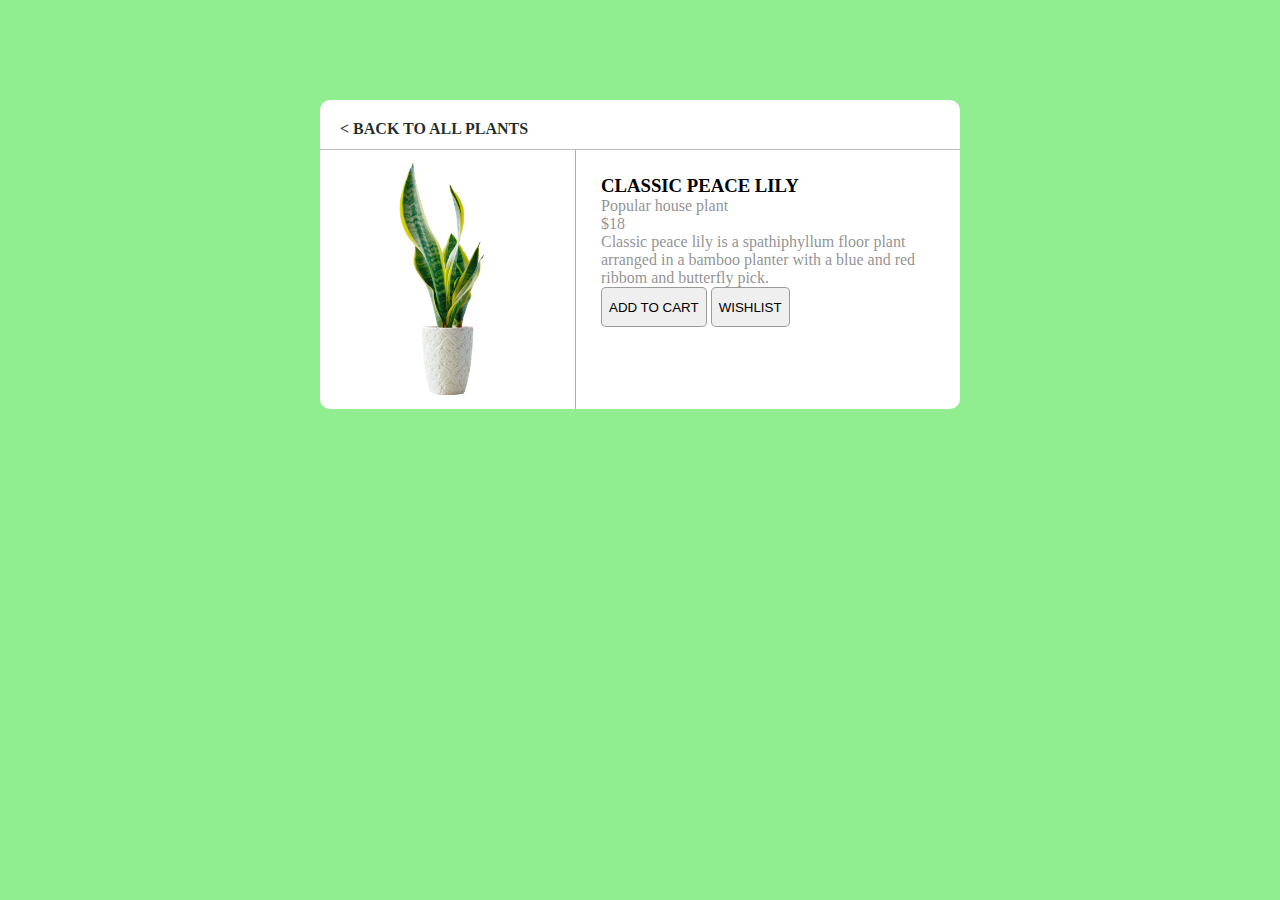
<file: Card/index.html>
<!DOCTYPE html>
<html lang="en">
  <head>
    <meta charset="UTF-8" />
    <meta name="viewport" content="width=device-width, initial-scale=1.0" />
    <title>Document</title>
    <link rel="stylesheet" href="index.css" />
    <link
      rel="stylesheet"
      href="https://cdnjs.cloudflare.com/ajax/libs/font-awesome/6.4.2/css/all.min.css"
      integrity="sha512-z3gLpd7yknf1YoNbCzqRKc4qyor8gaKU1qmn+CShxbuBusANI9QpRohGBreCFkKxLhei6S9CQXFEbbKuqLg0DA=="
      crossorigin="anonymous"
      referrerpolicy="no-referrer"
    />
  </head>
  <body>
    <div class="card-container">
      <div class="card-top">
        <h4>&#60; BACK TO ALL PLANTS</h4>

        <i class="fa-regular fa-heart" id="heart"></i>
      </div>
      <div class="card-bot">
        <div class="card-bot_left">
          <img src="./img/pngwing.com (9).png" alt="" />
        </div>
        <div class="card-bot_right">
          <h3>CLASSIC PEACE LILY</h3>
          <p>Popular house plant</p>
          <span>$18</span>
          <p>
            Classic peace lily is a spathiphyllum floor plant arranged in a
            bamboo planter with a blue and red ribbom and butterfly pick.
          </p>
          <button class="btn btn1">ADD TO CART</button>
          <button class="btn btn2">WISHLIST</button>
        </div>
      </div>
    </div>
    <!-- <i class="fa-regular fa-heart"></i> -->
  </body>
</html>
</file>
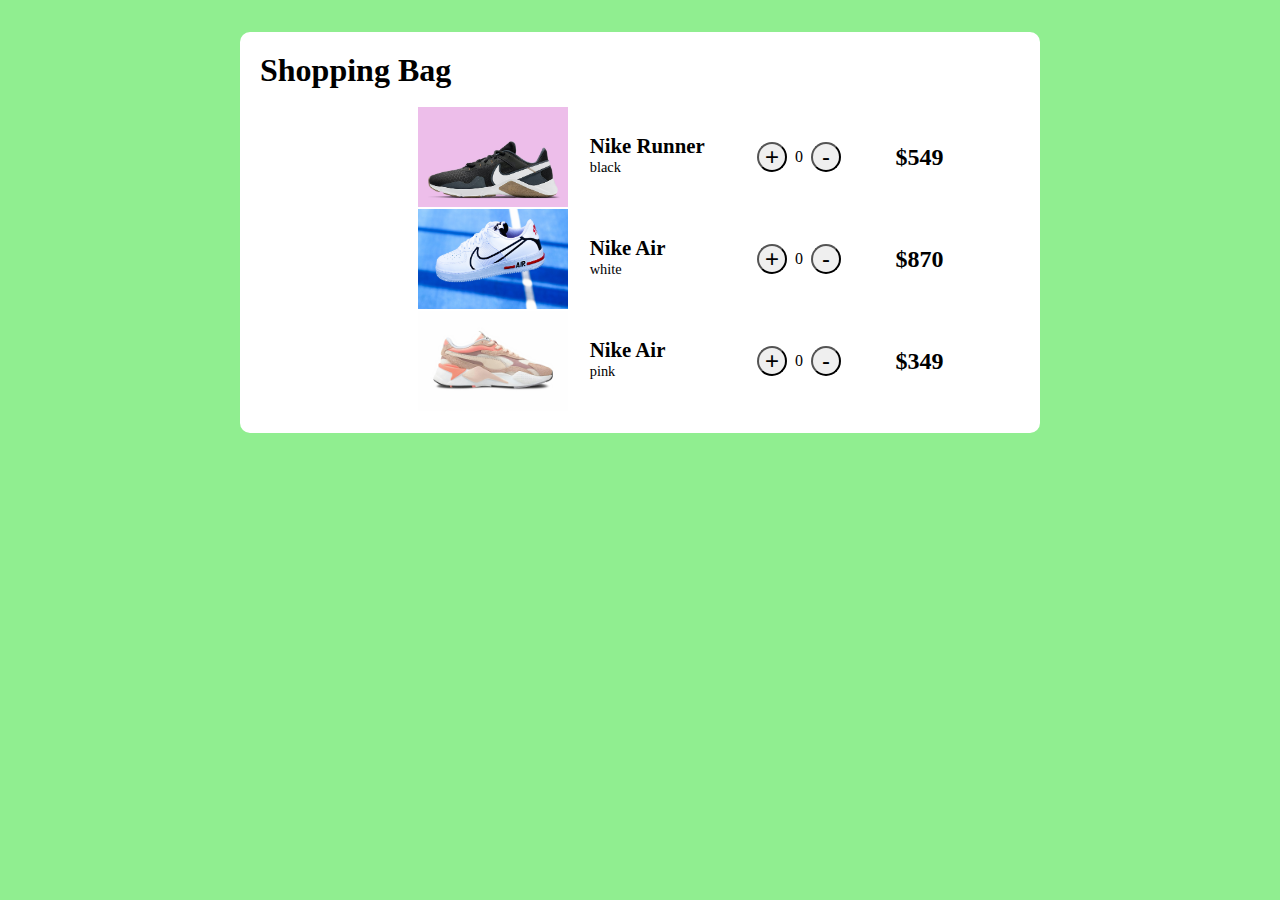
<file: Shop bag/index.html>
<!DOCTYPE html>
<html lang="en">
  <head>
    <meta charset="UTF-8" />
    <meta name="viewport" content="width=device-width, initial-scale=1.0" />
    <title>Document</title>
    <link
      rel="stylesheet"
      href="https://cdnjs.cloudflare.com/ajax/libs/font-awesome/6.4.2/css/all.min.css"
      integrity="sha512-z3gLpd7yknf1YoNbCzqRKc4qyor8gaKU1qmn+CShxbuBusANI9QpRohGBreCFkKxLhei6S9CQXFEbbKuqLg0DA=="
      crossorigin="anonymous"
      referrerpolicy="no-referrer"
    />
    <link rel="stylesheet" href="style.css" />
  </head>
  <body>
    <div class="table-container">
      <h2>Shopping Bag</h2>
      <table>
        <tr>
          <td>
            <div class="i-container">
              <i class="fa-solid fa-xmark"></i>
              <i class="fa-regular fa-heart"></i>
            </div>
          </td>
          <td>
            <div class="img-wrap"><img src="./img/sneaker1.jpg" alt="" /></div>
          </td>
          <td>
            <p class="p1">Nike Runner</p>
            <p class="p2">black</p>
          </td>
          <td class="td">
            <button class="btn plus1" onclick="plusPrice(1,0)">+</button>
            <p class="num1">0</p>
            <button class="btn minus1" onclick="plusPrice(-1,0)">-</button>
          </td>
          <td><p class="price">$549</p></td>
        </tr>
        <tr>
          <td>
            <div class="i-container">
              <i class="fa-solid fa-xmark"></i>
              <i class="fa-regular fa-heart"></i>
            </div>
          </td>
          <td>
            <div class="img-wrap"><img src="./img/sneaker2.jpg" alt="" /></div>
          </td>
          <td>
            <p class="p1">Nike Air</p>
            <p class="p2">white</p>
          </td>
          <td class="td">
            <button class="btn plus2" onclick="plusPrice(1,1)">+</button>
            <p class="num2">0</p>
            <button class="btn minus2" onclick="plusPrice(-1,1)">-</button>
          </td>
          <td><p class="price">$870</p></td>
        </tr>
        <tr>
          <td>
            <div class="i-container">
              <i class="fa-solid fa-xmark"></i>
              <i class="fa-regular fa-heart"></i>
            </div>
          </td>
          <td>
            <div class="img-wrap"><img src="./img/sneaker3.jpg" alt="" /></div>
          </td>
          <td>
            <p class="p1">Nike Air</p>
            <p class="p2">pink</p>
          </td>
          <td class="td">
            <button class="btn plus3" onclick="plusPrice(1,2)">+</button>
            <p class="num3">0</p>
            <button class="btn minus3" onclick="plusPrice(-1,2)">-</button>
          </td>
          <td><p class="price">$349</p></td>
        </tr>
      </table>
    </div>
    <script src="js/script.js"></script>
  </body>
</html>
</file>
<file: Card/index.css>
* {padding: 0;
    margin: 0;
    box-sizing: border-box;
    text-decoration: none;
    list-style: none;
}
body {
    background: lightgreen;
}
.card-container {
    display: flex;
    flex-direction: column;
    /* background: lightgreen; */
    background: white;
    width: 50%;
    margin:100px auto;
    padding-top: 20px;
    border-radius: 10px;
    /* background: red; */
}
.card-top {
    width: 100%;
    height: 30px;
    /* background: tomato; */
    display: flex;
    justify-content: space-between;
    padding: 0 20px;
    border-bottom: 1px solid #80808086;
}
.card-top h4 {
    display: inline-block;
    /* background: cyan; */
    color: rgba(1, 16, 16, 0.882);
}
.card-bot {
    width: 100%;
    display: flex;
    flex-direction:row ;
    /* background: dodgerblue; */
    /* background: white; */
}
.card-bot_left {
    width: 40%;
    border-right: 1px solid rgba(128, 128, 128, 0.644);
    /* height: 200px; */
    /* background: yellow; */
    /* aspect-ratio: 2/3; */
}
.card-bot_left img {
    width: 100%;
    height: 100%;
    object-fit: contain;
    aspect-ratio: 5/5;
}
.card-bot_right {
    width: 60%;
    /* height: 200px; */
    /* background: purple; */
    padding: 25px;
}
.card-bot_right p, span {
    color: rgba(128, 128, 128, 0.86);

}
.btn {
    height: 40px;
    border-radius: 5px;
  padding: 3px 7px;
  border: 1px solid rgba(128, 128, 128, 0.753);
}
.btn1:hover {
    letter-spacing: .3px;
    height: 42px;
}
.btn2:hover {
    letter-spacing: .3px;
    height: 42px;
}
#heart:hover {
    /* background: red; */
    cursor: pointer;
    accent-color: red;
}
</file>
<file: Shop bag/style.css>
* {
    padding: 0;
    margin: 0;
    list-style: none;
    text-decoration: none;
    box-sizing: border-box;
}
body {
    background: lightgreen;
}
.table-container {
    background: #fff;
    border-radius: 10px;
    margin: 2rem auto;
    padding: 20px;
    width: 800px;

}
.table-container h2 {
    font-size: 2rem;
    margin-bottom: 1rem;
}
.table-container tr td {
    padding: 0 10px;
    width: 150px;height: 100px;
   }
.table-container tr td .i-container {
    margin: 0 auto;width: 80px;
}
.table-container tr td .i-container i {
    margin-right: 10px;
    font-size: 1.4rem;
}
.fa-solid {
    color: red;
}
.table-container tr td .img-wrap {
    width: 150px;height: 100px;
}
.table-container tr td .img-wrap img {
    width: 100%;height: 100%;
    object-fit: cover;
}
.table-container tr .td {
    width: 150px;
    display: flex;
    align-items: center;
    justify-content: center;
}
.table-container tr td .p1 {
    font-size: 1.3rem;
    margin-bottom: .1rem;
    font-weight: bold;
    line-height: 1.1;
}
.table-container tr td .p2 {
    font-size: .9rem;
    margin-top: 0;
    margin-bottom: .2rem;
  }
.table-container tr .td .btn {
    display: inline-block;
    width: 30px;height: 30px;
    border-radius: 15px;
    font-size: 1.5rem;
    display: flex;
    align-items: center;justify-content: center;
    margin: 0 .5rem;
}
.table-container tr .td .num {
    margin: 0 .5rem;
    font-size: 1.3rem;
}
.table-container tr td .price {
    display: inline-block;
    font-size: 1.5rem;margin: 0 .6rem;
    font-weight: bold;
}
</file>
